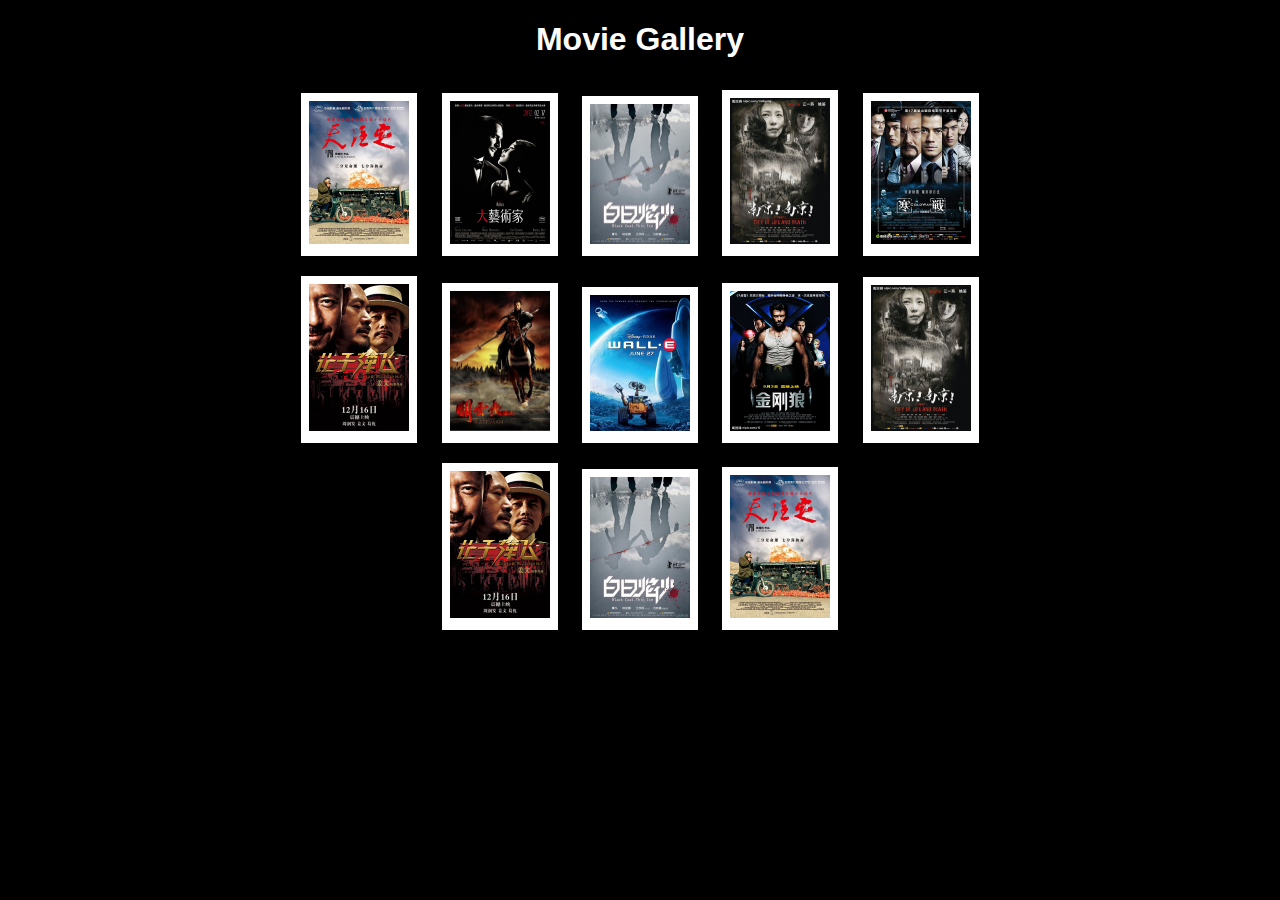
<file: jquery/1amoviegallery/index.html>
<!DOCTYPE html>

<html>
<head>
	<link rel="stylesheet" href="css/style.css" type="text/css" media="screen" charset="uft-8">
	<title>Movie Gallery</title>
	</head>
<body>
	<h1>Movie Gallery</h1>
	<ul id="movieGallery">
		<li><a href ="images/a_touch_of_sin.jpg"><img src="images/a_touch_of_sin.jpg" width="100" alt="a touch of sin "></a></li>
		<li><a href ="images/artist.jpg"><img src="images/artist.jpg" width="100" alt="artist"></a></li> 
		<li><a href ="images/black_coal_thin_ice.jpg"><img src="images/black_coal_thin_ice.jpg" width="100" alt="black coal, thin ice"></a></li> 
		<li><a href ="images/city_of_life_and_death.jpg"><img src="images/city_of_life_and_death.jpg" width="100" alt="city of life and death"></a></li> 
		<li><a href ="images/cold_war.jpg"><img src="images/cold_war.jpg" width="100" alt="cold war"></a></li> 
		<li><a href ="images/let_the_bullets_fly.jpg"><img src="images/let_the_bullets_fly.jpg" width="100" alt="let the bulltes fly"></a></li> 
		<li><a href ="images/the_lost_bladesman.jpg"><img src="images/the_lost_bladesman.jpg" width="100" alt="the lost bladesman"></a></li> 
		<li><a href ="images/wall_e.jpg"><img src="images/wall_e.jpg" width="100" alt="wall-e"></a></li> 
		<li><a href ="images/wolverine.jpg"><img src="images/wolverine.jpg" width="100" alt="wolverine"></a></li> 
		<li><a href ="images/city_of_life_and_death.jpg"><img src="images/city_of_life_and_death.jpg" width="100" alt="city of life and death"></a></li> 
		<li><a href ="images/let_the_bullets_fly.jpg"><img src="images/let_the_bullets_fly.jpg" width="100" alt="let the bullets fly"></a></li> 
		<li><a href ="images/black_coal_thin_ice.jpg"><img src="images/black_coal_thin_ice.jpg" width="100" alt="black coal thin ice"></a></li> 
		<li><a href ="images/a_touch_of_sin.jpg"><img src="images/a_touch_of_sin.jpg" width="100" alt="a touch of sin"></a></li> 
	</ul>
	<script src="http://code.jquery.com/jquery-1.11.0.min.js" type="text/javascript" charset="utf-8"></script>
	<script src="js/app.js" type="text/javascript" charset="utf-8"></script>
</body>
</html>
</file>
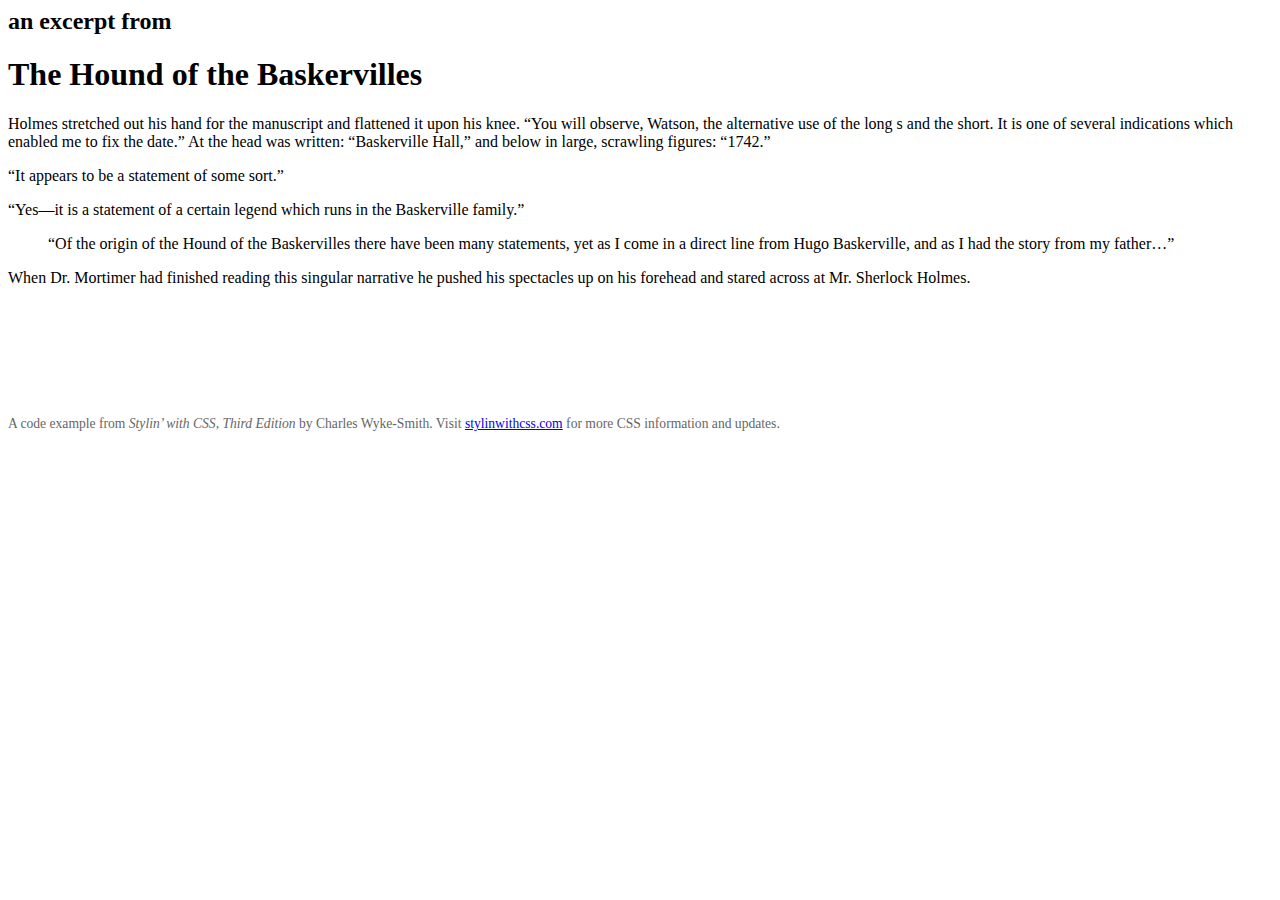
<file: jquery/3typography/index.html>
<html>
<head>
<title></title>
<link href='http://fonts.googleapis.com/css?family=Pinyon+Script'
    rel='stylesheet' type='text/css'>

<style type="text/css">
@font-face {
    font-family:'CrimsonRoman';
    src: url('fonts/Crimson-fontfacekit/Crimson-Roman-webfont.
        eot');
    src: url('fonts/Crimson-fontfacekit/Crimson-Roman-webfont.
        eot?#iefix') format('embedded-opentype'),
        url('fonts/Crimson-fontfacekit/Crimson-Roman-webfont.
            woff') format('woff'),
        url('fonts/Crimson-fontfacekit/Crimson-Roman-webfont.
            ttf') format('truetype'),
        url('fonts/Crimson-fontfacekit/Crimson-Roman-webfont.
            svg#CrimsonRoman') format('svg');
    font-weight: normal;
    font-style:normal;
}


* {margin:0; padding:0;}

body {
	font-family:"CrimsonRoman",georgia, times, serif;
	background-color: #fff;
	margin:0 10% 0;
	background-image: url(images/grid_24px.png);
}

h2 {
	font-size:18px;
	line-height:24px;
	font-weight: bold;
	text-align:center;
	font-variant: small-caps;
	word-spacing: .5em;
	letter-spacing: .6em;
}

h1{ font-size:60px;
	line-height:96px;
	font-family: "Pinyon Script",cursive;
	margin:4px 0 -4px;
	text-align: center;
	font-weight: normal;
	position: relative;
}

p { font-size: 18px;line-height: 24px;}

blockquote {margin:0px 20%;}
q {
	font-size:18px;
	font-style:italic;
	line-height: 24px;
}

h1+p::first-letter {
	font-family: times,serif;
	font-size:90px;
	float:left;
	
	line-height: .65;
	padding:.085em 3px 0 0;
}

h1+p::first-line {
	font-variant: small-caps;
	letter-spacing: .15em;
}

p+p{
	text-indent: 14px;
}

q::before {content:"\201C";}
q::after{content:"\201D";}

</style>
</head>
<body>


    <h2>an excerpt from</h2>
    <h1>The Hound of the Baskervilles</h1>
    <p>Holmes stretched out his hand for the manuscript and flattened it upon his knee. &ldquo;You will observe, Watson, the alternative use of the long s and the short. It is one of several indications which enabled me to fix the date.&rdquo; At the head was written: &ldquo;Baskerville Hall,&rdquo; and below in large, scrawling figures: &ldquo;1742.&rdquo;</p>
    
    <p>&ldquo;It appears to be a statement of some sort.&rdquo;</p>
    
    <p>&ldquo;Yes&mdash;it is a statement of a certain legend which runs in the Baskerville family.&rdquo;</p>
    
    <blockquote>
        <q>Of the origin of the Hound of the Baskervilles there
            have been many statements, yet as I come in a direct
            line from Hugo Baskerville, and as I had the story from
            my father&hellip;</q>
    </blockquote>
    
    <p>When Dr. Mortimer had finished reading this singular narrative he pushed his spectacles up on his forehead and stared across at Mr. Sherlock Holmes.</p>
    
    <!-- OK to remove the code between here and </body> -->
	<div style="clear:both; padding:100px 0 0 0; font-size:.85em; color:#666;">
    <p>A code example from <em>Stylin&rsquo; with CSS, Third Edition</em> by Charles Wyke-Smith. Visit <a href="http://www.stylinwithcss.com">stylinwithcss.com</a> for more CSS information and updates.</p>
    </div>
</body>

</html>
</file>
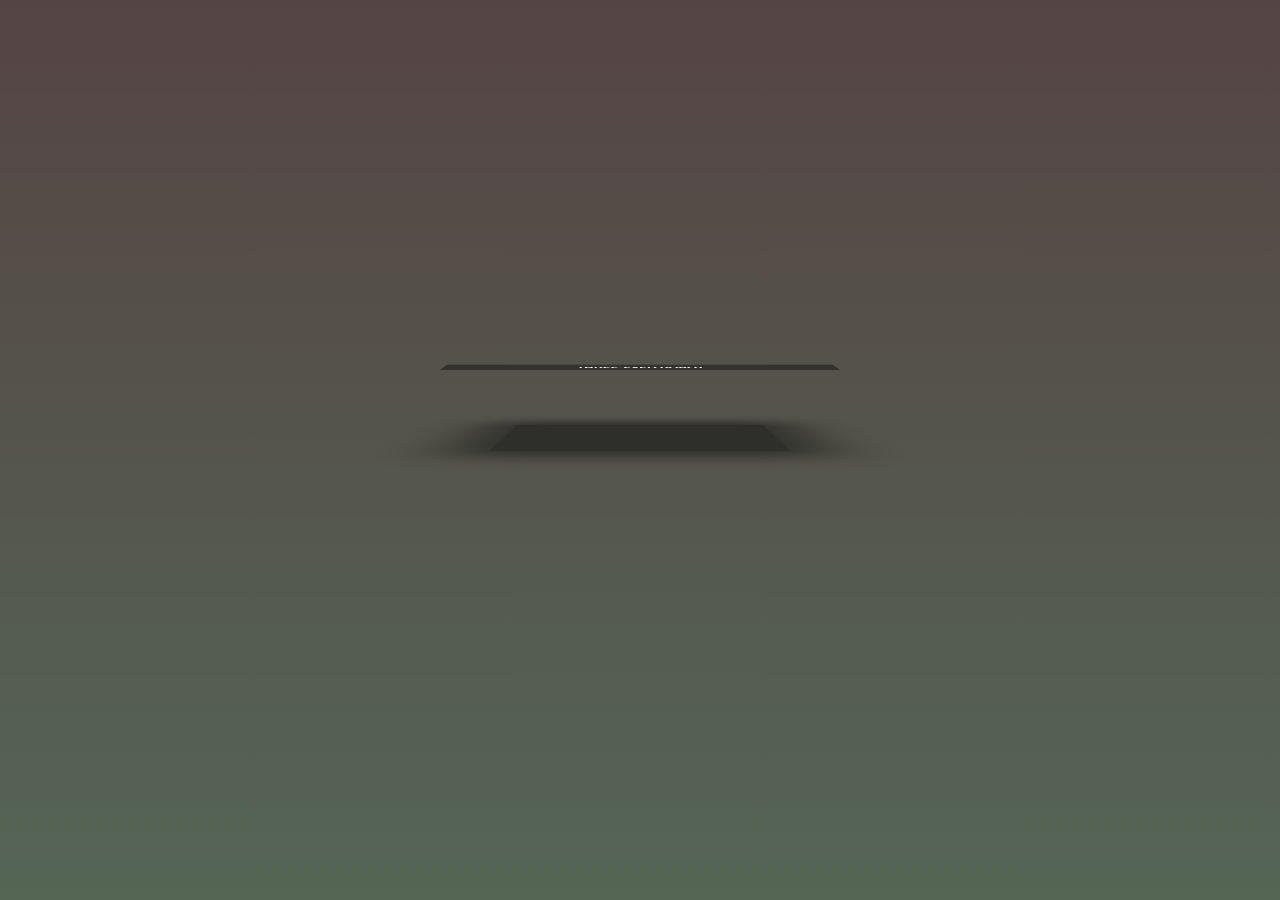
<file: learnjavascript/3d-effect.html>
<!DOCTYPE html>
<html>
<head>
<link href="http://fonts.googleapis.com/css?family=Montserrat" rel="stylesheet" type="text/css" />
<style>
/*basic reset*/
* {
	margin:0;
	padding:0;

}
/*forcing the body to take 100% height*/
html,body {
	min-height: 100%;
}

body {
	background:#544;
	background:linear-gradient(#544,#565);
}

/*Tbumbnail Background*/
.thumb {
	width:400px;
	height:300px;
	margin:70px auto;
	perspective:1000px;
	-webkit-perspective:1000px;
}

.thumb a {
	display:block;
	width:100%;
	height:100%;
	/*double layered BG for lighting effect */
	background:linear-gradient(rgba(0,0,0,0.4),rgba(0,0,0,0.4)),
	            url("http://thecodeplayer.com/u/m/i1.png");
	/*disabling the translucent black bg on the main image*/
	background-size:0, cover;
    /*3d space for children*/
    transform-style:preserve-3d;
    transition:all 0.5s;
    -webkit-transform-style:preserve-3d;
    -webkit-transition:all 0.5s;

}

.thumb:hover a {
	transform:rotateX(80deg);
	transform-origin:bottom;
	-webkit-transform:rotateX(80deg);
	-webkit-transform-origin:bottom;
}

.thumb a:after{
	content:'';
	position:absolute;
	left:0;
	bottom: 0;
	width:100%;
	height:36px;
	background:inherit;
	background-size:cover,cover;
	background-position: bottom;
	transform:rotateX(90deg);
	transform-origin:bottom;
	-webkit-transform:rotateX(90deg);
	-webkit-transform-origin:bottom;
}

.thumb a span {
	color:white;
	text-transform: uppercase;
	position:absolute;
	top:100%;
	left:0;
	width:100%;
	font:bold 12px/36px Montserrat;
	text-align: center;
	transform:rotateX(-90deg);
	transform-origin:top;
	-webkit-transform:rotateX(-89.99deg);
	-webkit-transform-origin:top;
	z-index:1;
}

.thumb a:before {
	content:'';
	position: absolute;
	top:0;
	left:0;
	width:100%;
	height:100%;
	
	background:rgba(0,0,0,0.5);
	box-shadow: 0 0 100px 50px rgba(0,0,0,0.5);
	transition:all 0.5s;
	-webkit-transition:all 0.5s;
	opacity:0.9;
	transform:rotateX(95deg) translateZ(-80px) scale(0.75);
	transform-origin:bottom;
	-webkit-transform:rotateX(95deg) translateZ(-80px) scale(0.75);
	-webkit-transform-origin:bottom;
}

.thumb:hover a:before {
	opacity: 1;
	box-shadow: 0 0 25px 25px rgba(0,0,0,0.5);
	transform:rotateX(0) translateZ(-60px) scale(0.85);
	-webkit-transform:rotateX(0) translateZ(-60px) scale(0.85);
}


</style>


</head>

<body>
<div class = "thumb">
     <!-- Image -->
     <a href = "#">
         <!--Label-->
         <span>Three-eyed Robot</span>
     </a>
</div>
</body>

</html>
</file>
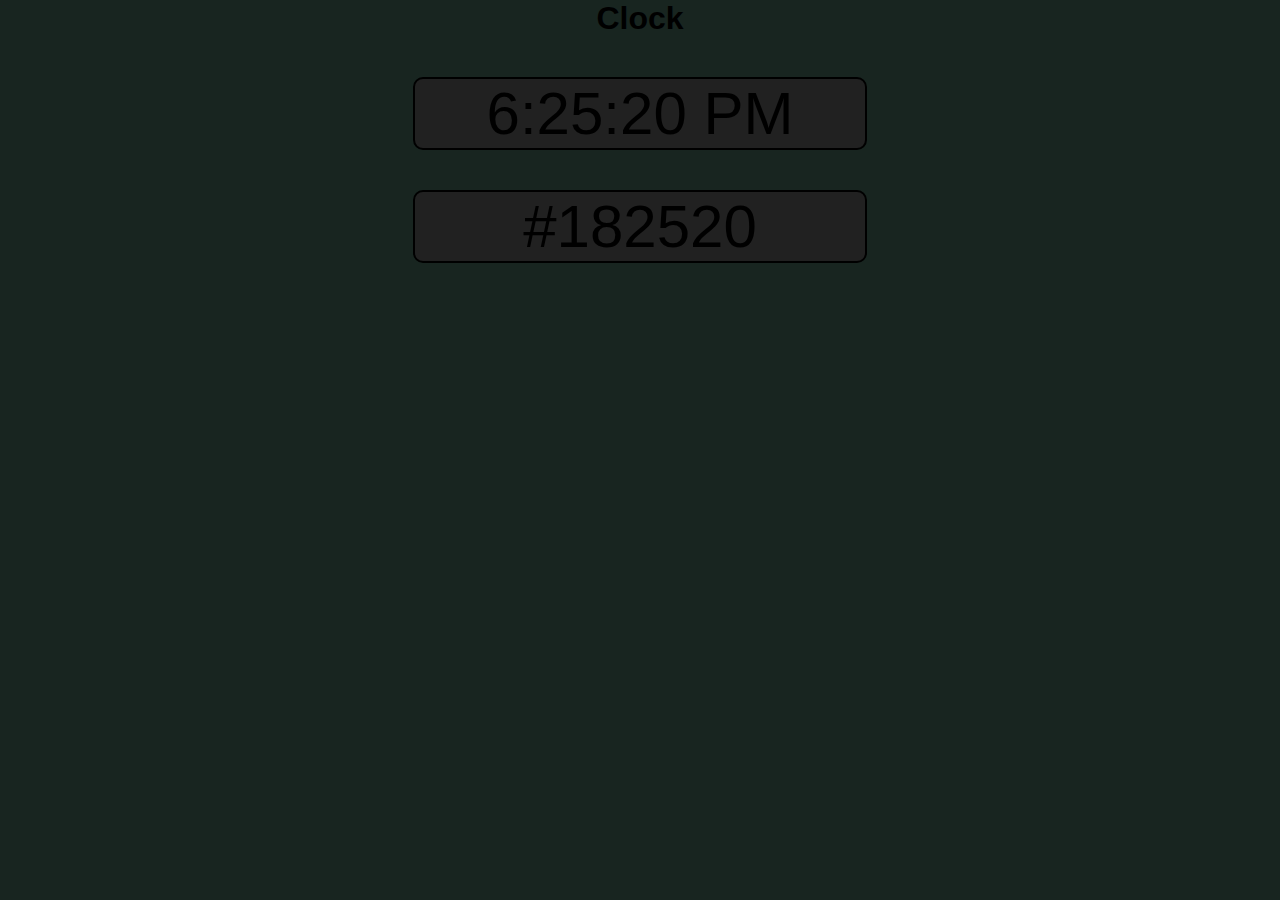
<file: learnjavascript/a_color_clock.html>
<!DOCTYPE html>
<html>
<head>
<link rel="stylesheet" type="text/css" href="//fonts.googleapis.com/css?family=Cabin:400,400italic,500,500italic,600,600italic,700,700italic"/>
<style>

* {
	margin: 0 auto;
	padding:0;
}

body {
	height:100%;
}

div {
	width:900px;
	text-align: center;
}

h1 {
	font-family: 'Avenir Next',Helvetica,sans;
}

#color,
#clock {
	font-family: 'Avenir Next',Helvetica,sans;
	font-size: 60px;
	background:rgba(33,33,33,1);

	border:solid black 2px;
	border-radius:10px;
	display:block;
	margin-top:40px;
	width:50%;

}

h1:hover {
	color:#fff;
}

span:hover {
	 
	 background:rgba(33,33,33,0.2);
	 color:#fff;
    
}


</style>

<script>

function displayTime(){
	
	var now = new Date();
    var hour = now.getHours();
    var minute = now.getMinutes();
    var second = now.getSeconds();
    
    //add zero to the left of the numbers if they are single digits
    if(hour <= 9) hour = '0' + hour;
    if(minute <= 9) minute = '0' + minute;
    if(second <=9) second = '0'+ second;
   
    color = "#" + hour + minute + second;

    //set background color
    document.body.style.backgroundColor = color;
    
    document.getElementById("clock").innerHTML = now.toLocaleTimeString();
	
	document.getElementById("color").innerHTML = color;
	
    


	setTimeout(displayTime,1000);
}

window.onload = displayTime;

</script>

</head>
<body>
<header></header>
<div class = "container">
<h1>Clock</h1>
<span id="clock"></span>
<span id="color"></span>    
</div>
</body>



</html>
</file>
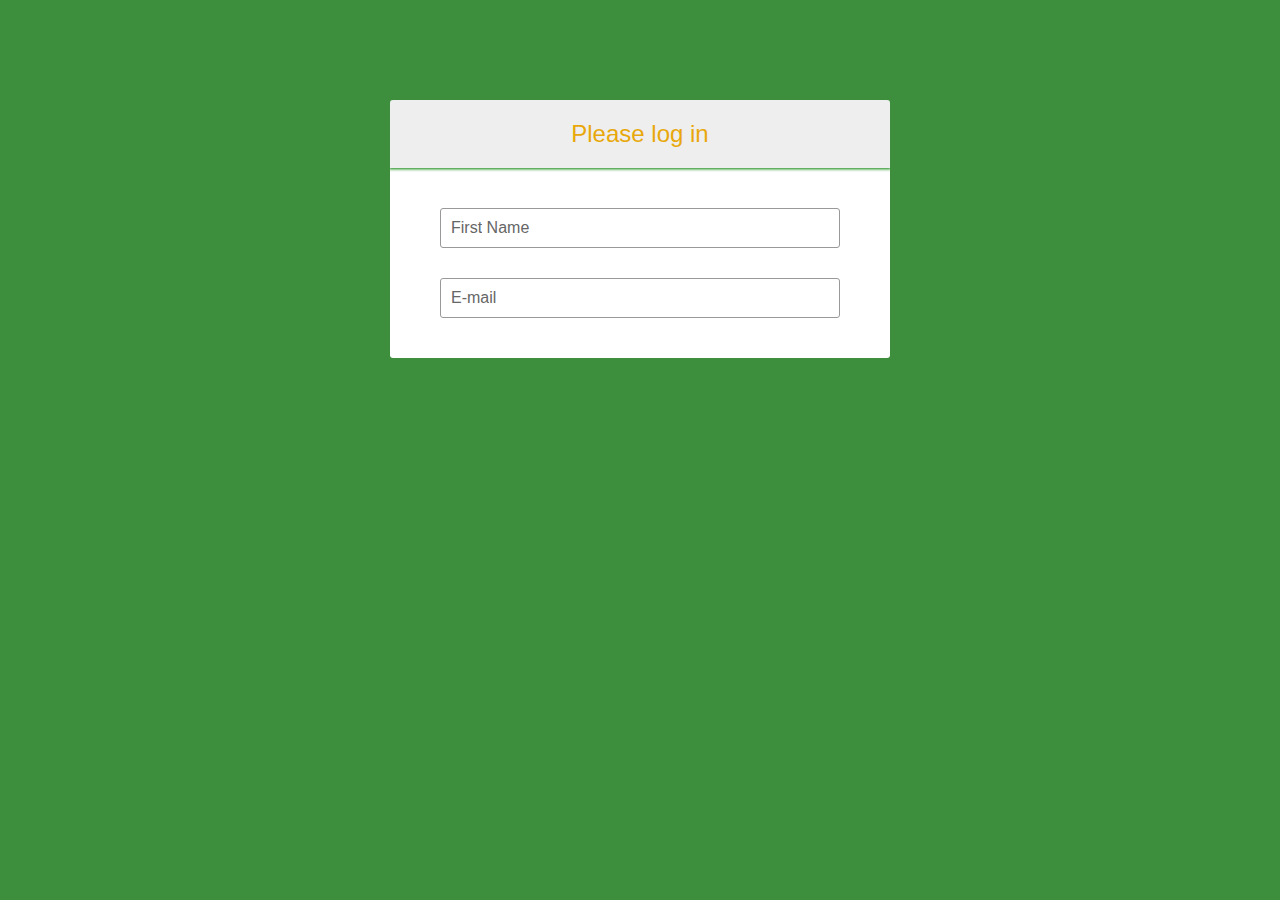
<file: learnjavascript/animating_login.html>
<!DOCTYPE html>
<html>
<head>
	
	<style>
    * {margin:0;padding:0;box-sizing:border-box;}
    body {
      padding-top:100px;
      background:hsl(120, 40%, 40%);
      font-family: sans-serif;
    }

    main {
    	width:500px;
    	margin:0 auto;
    	padding-bottom: 10px;
    	background:white;
    	border-radius:3px;
    	overflow: hidden;
    }

    .flp{
    	padding-top: 0 50px;
    }

    h1 {
    	font-size: 24px;
    	font-weight: normal;
        padding:20px;
    	background: #eee;
    	box-shadow: 0px 0px 3px 1px green;
    	color:#E8A80C;
    	margin-bottom: 40px;
    	text-align: center;
    }
    
    .flp div {position: relative; margin-bottom: 30px;}

    .flp input, .flp label{
    	
    	width:400px;height:40px;
        font-size: 16px;
        line-height: 24px;
        border-radius: 3px;
        border:1px solid #999;
        display:block;
        font:inherit;
        margin:0 auto;


    }

    .flp input {
    	padding:10px;
    	outline: none;
    	border-radius: 3px;

    }
    	


    .flp label {
    	position:absolute;
    	border-color: transparent; color: #666;
    	left:0;
    	top:0;
    	cursor:text;
    	padding:10px 58px;
    }


    .ch {
    	display:block;
    	float: left;
    	position:relative;
    	background:white;
    }

    .ch:first-child {padding-left:2px;}
    .ch:last-child {padding-right:2px;}

    .focussed {
    	pointer-events:none;
    }
     
    
	</style>
	
</head>

<body>
	<main>
		<h1>Please log in</h1>
        <form class = "flp">
        	<div>
        		<input type="text" id="fname" />
        		<label for="fname">First Name</label>
        	</div>

        	<div>
        		<input type="email" id="email" />
        		<label for="email">E-mail</label>
        	</div>
        </form>
	</main>
   
<script src="js/jquery-1.9.1.min.js"></script>
<script src="js/jquery.easing.min.js"></script>
<script>
$('.flp label').each(function(){
	var sop = '<span class="ch">';
	var scl = '</span>';

	$(this).html(sop + $(this).html().split("").join(scl+sop)+scl);

	$(".ch:contains(' ')").html("&nbsp;");
	
})

var d;
$(".flp input").focus(function(){
	var tm = $(this).outerHeight()/2*-1+"px";

	$(this).next().addClass("focussed").children().stop(true).each(function(i){
		d = i*50;
		$(this).delay(d).animate({top:tm},200,'easeOutBack');
	})
})

$(".flp input").blur(function(){
	if($(this).val()== "")
	{
		$(this).next().removeClass("focussed").children().stop(true).each(function(i){
			d=i*50;
			$(this).delay(d).animate({top:0},500,'easeInOutBack');
		})
	}
})


	</script>

</body>

</html>
</file>
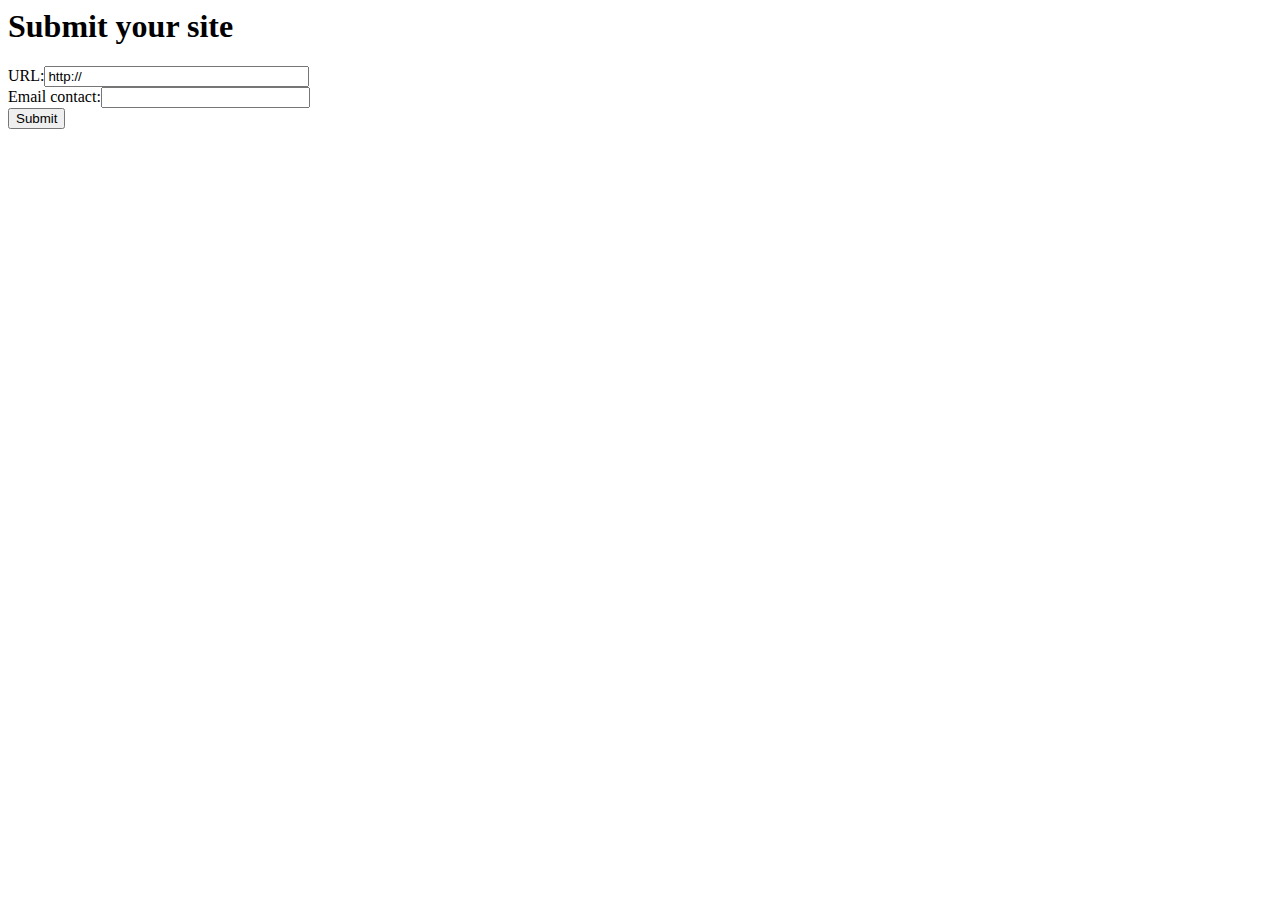
<file: public/directory_submit.html>
<html>
	<head>
		<title>Submit your site</title>
	</head>
    <body>
		<h1>Submit your site</h1>
		<form method = post action= "directory_submit.php">
			URL:<input type ="text"" name="url" size=30 value="http://"><br />
			Email contact:<input type="text" name = "email" size = 23 ><br />
			<input type ="submit" name="Submit site">
		</form>
	</body>
</html>
</file>
<file: jquery/1amoviegallery/css/style.css>
body {
	background-color: black;

	font-family: sans-serif;
}

body h1 {
	color: #fff;
	text-align: center;
}


ul {
	list-style: none;
	margin:0 auto;
	padding:0;
	display: block;
	max-width:700px;
	text-align: center;
}

ul li {
	display: inline-block;
	padding:8px;
	background:white;
	margin:10px;
}


a {
	decoration:none;
}

#overlay {
	background: rgba(0,0,0,0.7);
	width:100%;
	height:100%;
	position: absolute;
	top:0;
	left:0;
	display: none;
	text-align: center;
}

#overlay p {
	color:white;
}
</file>
